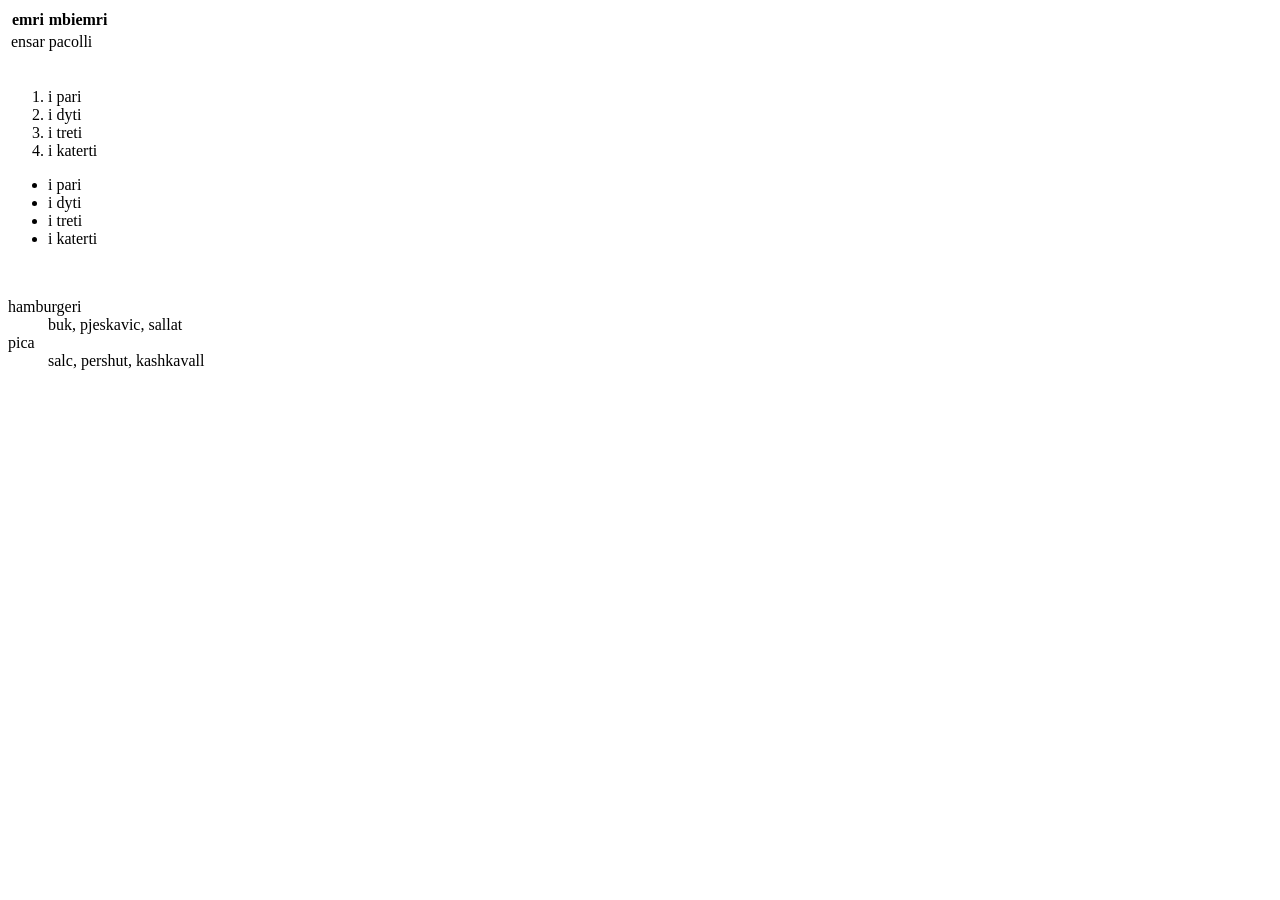
<file: lesson5/index.html>
<!DOCTYPE html>
<html>
<body>
    <table>
        <tr>
            <th>emri</th>
            <th>mbiemri</th>
        </tr>
        <tr>
            <td>ensar</td>
            <td>pacolli</td>
        </tr>
    </table>
    
    <br>
    <ol>
        <li>i pari</li>
        <li>i dyti</li>
        <li>i treti</li>
        <li>i katerti</li>
    </ol>
    <ul>
        <li>i pari</li>
        <li>i dyti</li>
        <li>i treti</li>
        <li>i katerti</li>
    </ul>
    <br>
      <dl>
        <dt>hamburgeri</dt>
        <dd>buk, pjeskavic, sallat</dd>
        <dt>pica</dt>
        <dd>salc, pershut, kashkavall</dd>
      </dl>

</body>
</html>
</file>
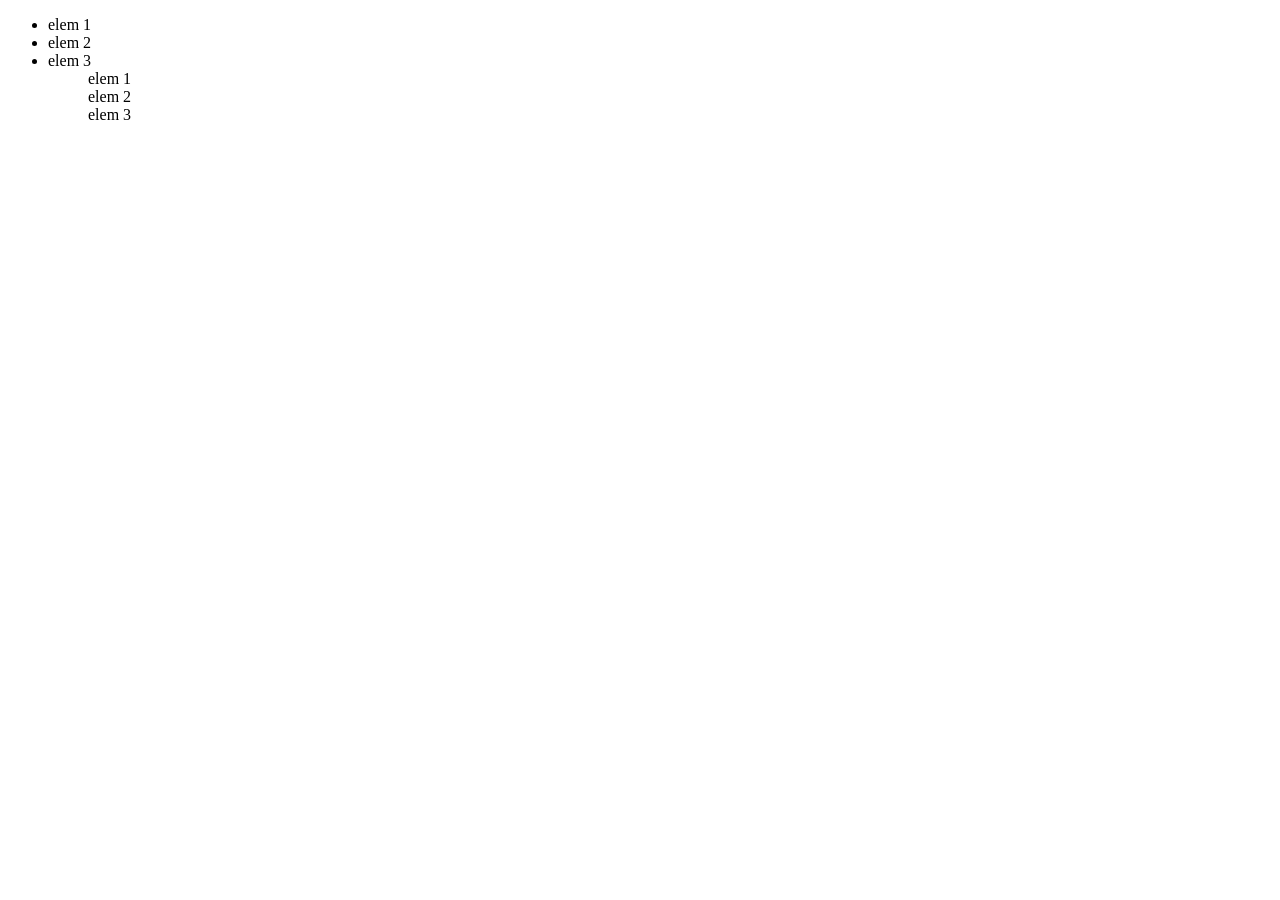
<file: modul 13/index.html>
<!DOCTYPE html>
<html lang="en">
<head>
    <meta charset="UTF-8">
    <meta name="viewport" content="width=, initial-scale=1.0">
    <title>Document</title>
</head>
<body>
    <ul>
        <li>elem 1</li>
        <li>elem 2</li>
        <li>elem 3</li>

        <ol>elem 1</ol>
        <ol>elem 2</ol>
        <ol>elem 3</ol>
    </ul>
</body>
</html>
</file>
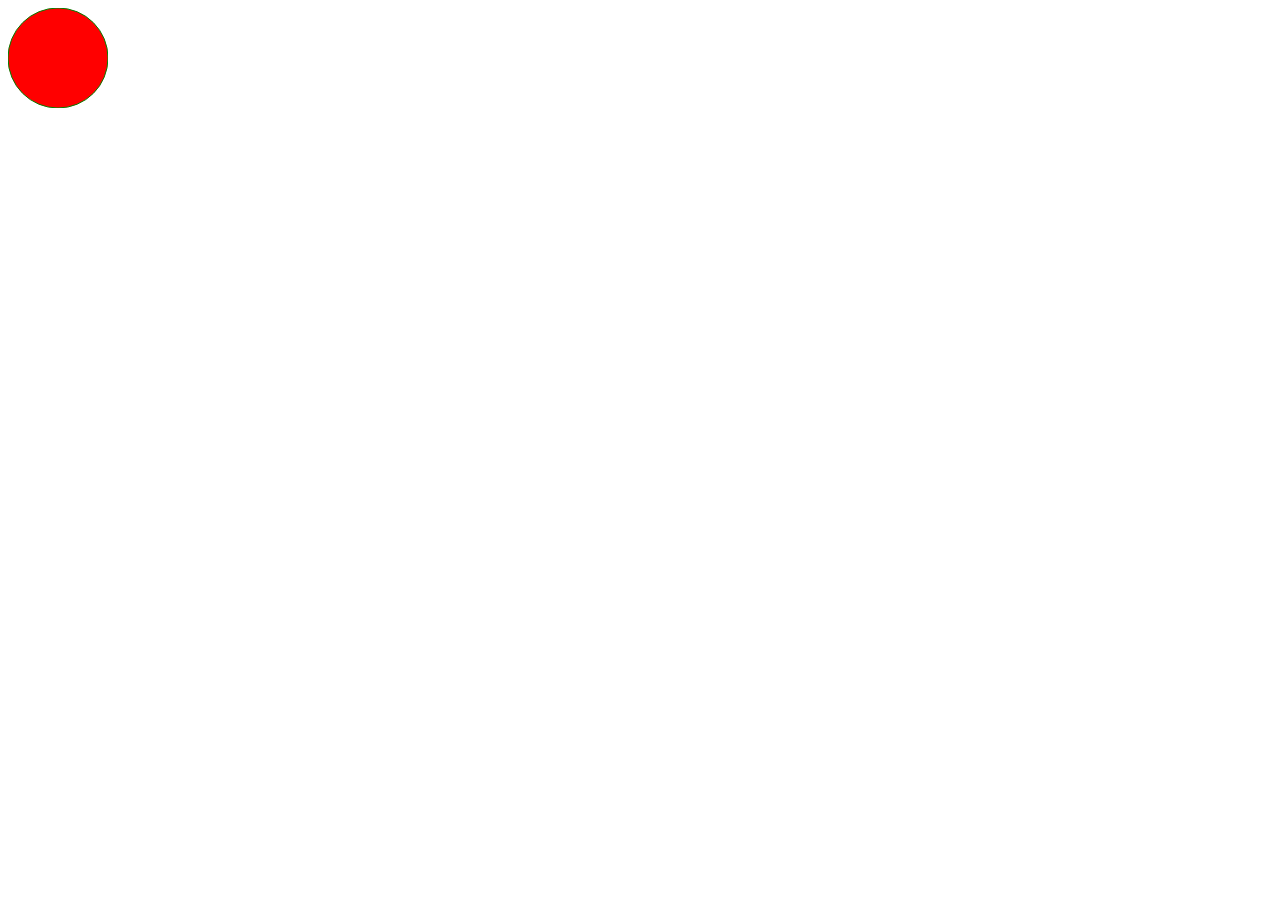
<file: modul 8/index.html>
<html lang="en">
<head>
    <title>lesson8</title>
</head>
<body>
    <svg width="100" height="100">
        <circle cx="50" cy="50" r="50" stroke="green" strok-width="4" fill="red" \>
    <svg width="400" >     
    <rect width="400" 
</body>
</html>
</file>
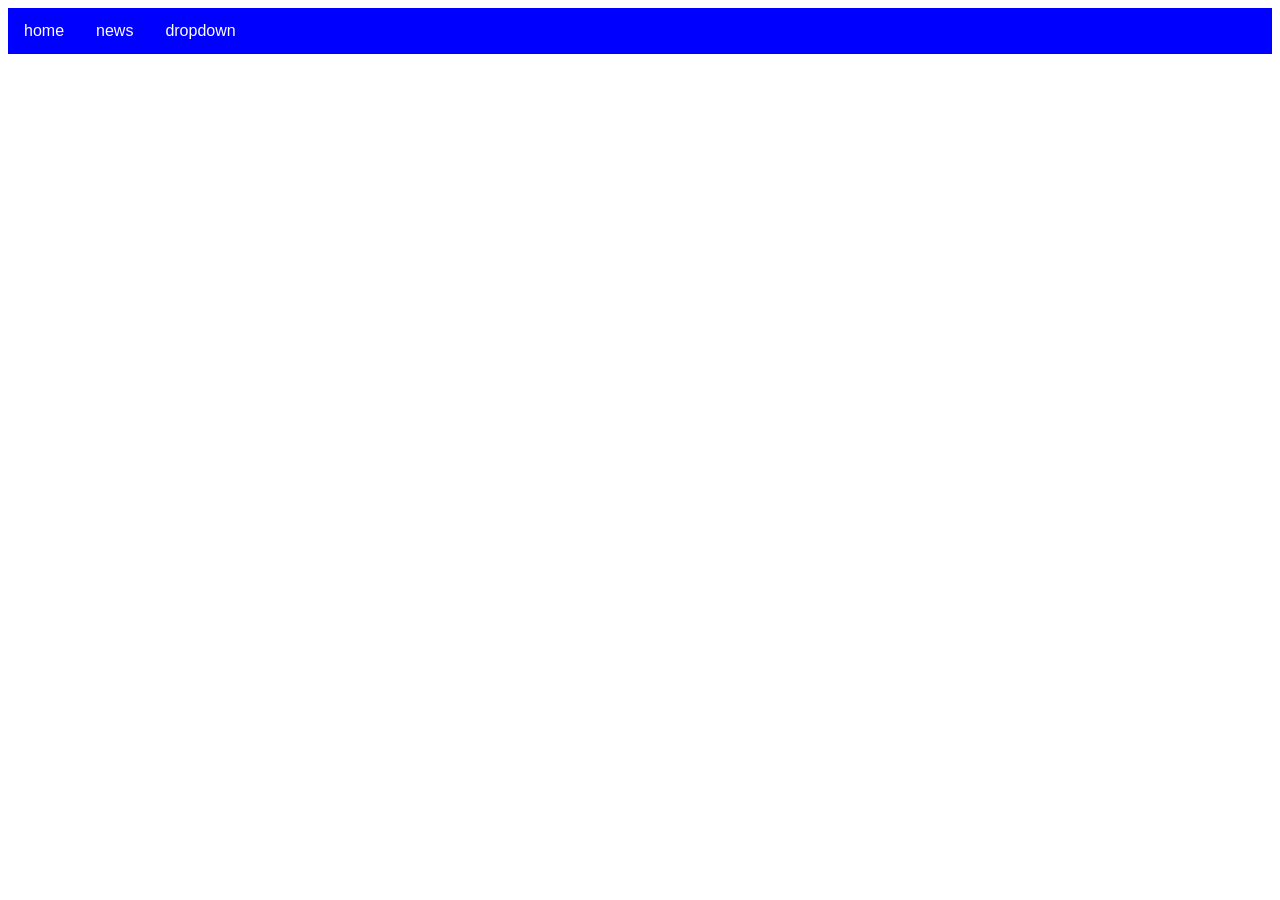
<file: modul15/index.html>
<!DOCTYPE html>
<html lang="en">
<head>
    <meta charset="UTF-8">
    <meta name="viewport" content="width=device-width, initial-scale=1.0">
    <title>Document</title>
    <link rel="stylesheet" href="style.css">
</head>
<body>
    
     <div class="navbar">
        <a href="#home">home</a>
        <a href="#news">news</a>
            <div class="dropdown">
                <button class="dropbtn">dropdown</button>
                <div class="dropdown-content">
                    <div class="row">
                        <div class="column">
                            <h3>Sub menu1</h3>
                            <a href="#">Link 1</a>
                            <a href="#">Link 2</a>
                            <a href="#">Link 3</a>
                        </div>
                         <div class="column">
                            <h3>Sub menu1</h3>
                            <a href="#">Link 1</a>
                            <a href="#">Link 2</a>
                            <a href="#">Link 3</a>
                        </div>
                        <div class="column">
                            <h3>Sub menu1</h3>
                            <a href="#">Link 1</a>
                            <a href="#">Link 2</a>
                            <a href="#">Link 3</a>
                        </div>
                    </div>
                </div>
            </div>
    </div>

    
</body>
</html>
</file>
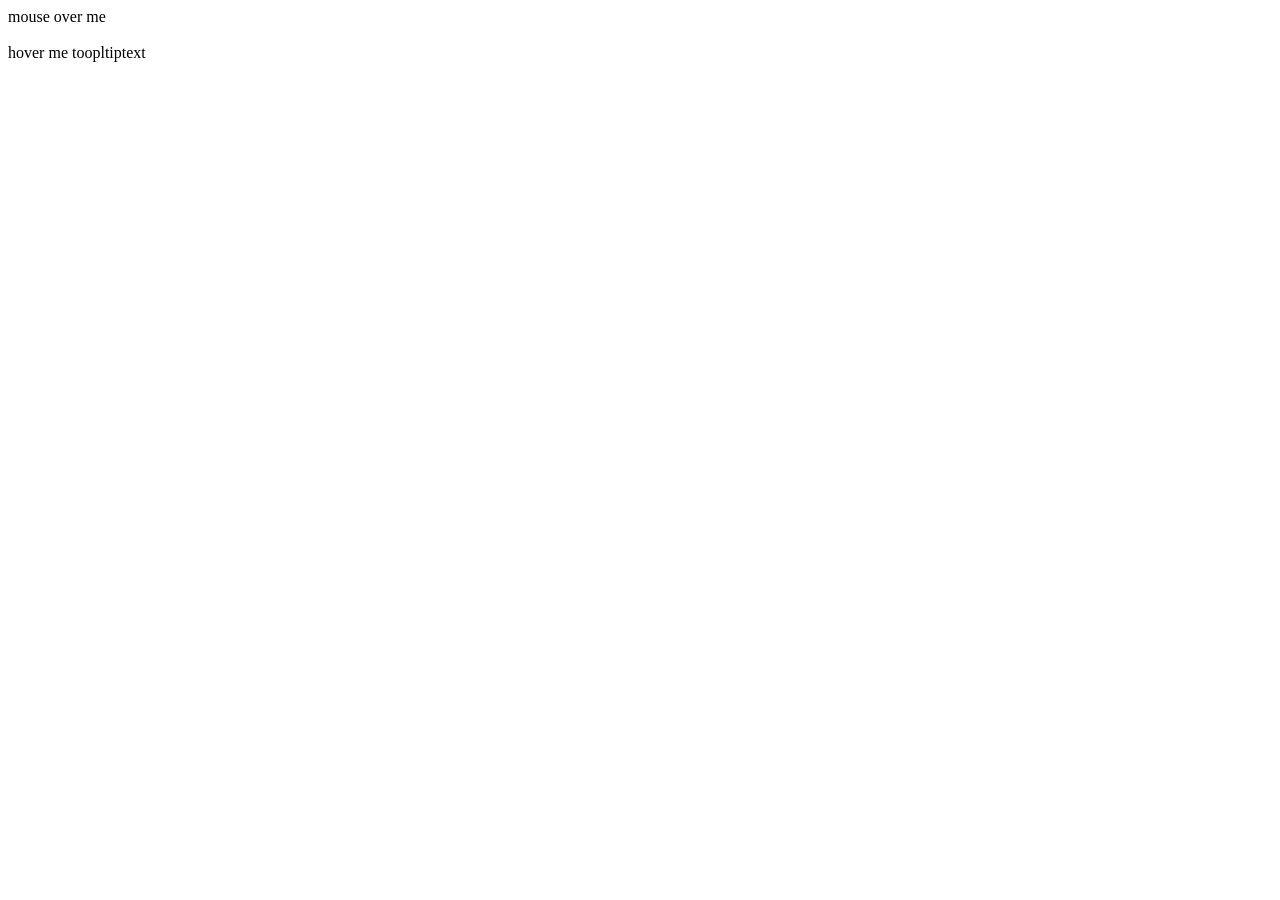
<file: modul17/index.html>
<!DOCTYPE html>
<html lang="en">
<head>
    <meta charset="UTF-8">
    <meta name="viewport" content="width=device-width, initial-scale=1.0">
    <title>modul 17</title>
    <link rel="stylesheet" href="style.css">
</head>
<body>
    <div class="dropdown">
        <span>mouse over me</span>

        <div class="dropdown-content">

        <p>hellol</p>

    </div>
</div>
    
    <br>
    <br>
    <div class="toopltip">
        hover me
        <span class="toopltip-content"> toopltiptext</span>

    </div>

</body>
</html>
</file>
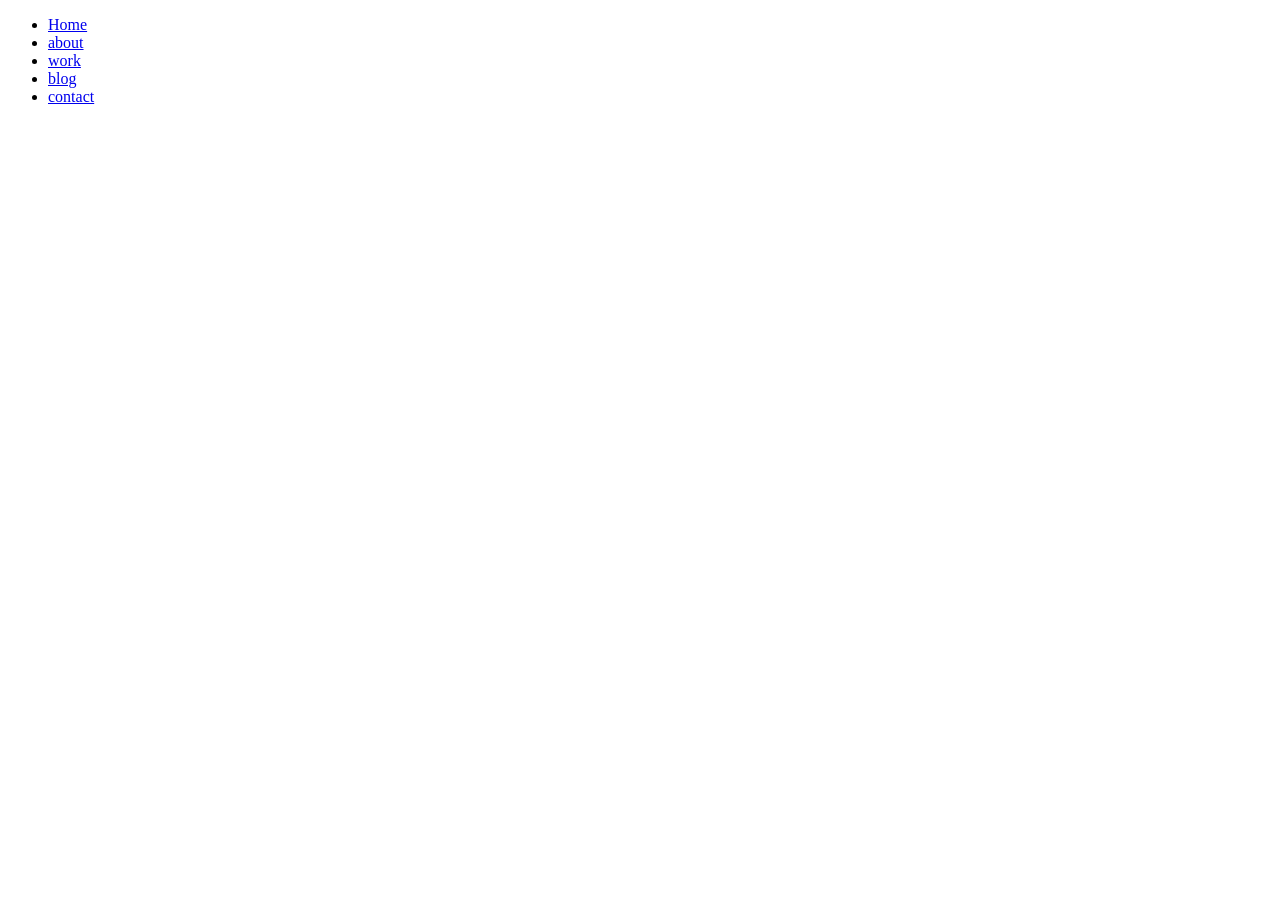
<file: nodul 20/index.html>
<!DOCTYPE html>
<html lang="en">
<head>
    <meta charset="UTF-8">
    <meta name="viewport" content="width=device-width, initial-scale=1.0">
    <title>Document</title>
</head>
<body>
    <ul>
  <li><a href="home.asp">Home</a></li>
  <li><a href="about.asp">about</a></li>
  <li><a href="work.asp">work</a></li>
  <li><a href="blog.asp">blog</a></li>
  <li><a href="contact.asp">contact</a></li>
</ul>
</body>
</html>
</file>
<file: modul15/style.css>
.navbar {
  overflow: hidden;
  background-color: blue;
  font-family: Arial, Helvetica, sans-serif;
}


.navbar a {
  float: left;
  font-size: 16px;
  color: white;
  text-align: center;
  padding: 14px 16px;
  text-decoration: none;
}


.dropdown {
  float: left;
  overflow: hidden;
}


.dropdown .dropbtn {
  font-size: 16px;  
  border: none;
  outline: none;
  color: white;
  padding: 14px 16px;
  background-color: inherit;
  font: inherit;
  margin: 0;
}

.navbar a:hover, .dropdown:hover .dropbtn {
  background-color: #4CAF50;
}


.dropdown-content {
  display: none;
  position: absolute;
  background-color: #f9f9f9;
  width: 100%;
  left: 0;
  box-shadow: 0px 8px 16px 0px rgba(0,0,0,0.2);
  z-index: 1;
}



.dropdown:hover .dropdown-content {
  display: block;
}



.column {
  float: left;
  width: 33.33%;
  padding: 10px;
  background-color: #ccc;
  height: 250px;
}


.column a {
  float: none;
  color: black;
  padding: 16px;
  text-decoration: none;
  display: block;
  text-align: left;
}


.column a:hover {
  background-color: #ddd;
}


.row:after {
  content: "";
  display: table;
  clear: both;
}


#vertical-menu{
  display: block;
  color: white;
  text-align: center;
  padding: 14px 16px;
  text-decoration: none;
}

#horizontal-meny li a:hover:not(.active){
    background-color: #111;
}
.active{
  background-color: beige;
}
</file>
<file: modul17/style.css>
.dropdown{
    position: relative;
    display:inline-block;
}
.dropdown-content{
    display: none;
    position: absolute;
    background-color: lightblue;
    min-width: 160px;
    box-shadow: 0px 8px 16px 0px black;
    padding: 12px 16px;
    z-index: 1;
}
.dropdown:hover .dropdown-content{
    display: block;
}
.tooltip{
    position: relative;
    display: inline-block;
    border-bottom: 1px solid black;
}
.tooltip-content{
    visibility: hidden;
    width: 120px;
    background-color: darkkhaki;
    color: black;
    text-align: center;
    z-index: 1;
    position: absolute;
    bottom: 150%;
    left: 50%;
    margin-left:-70px;
}
.tooltip .tooltip-content::after{
    content:"";
    position: absolute;
    top: 100%;
    left: 50%;
    margin-left:-5px ;
    border-width: 5px;
    border-style: solid;
    border-color: black transparent transparent transparent transparent;
}
.tooltip:hover .tooltip-content{
    visibility: visible;
}
</file>
